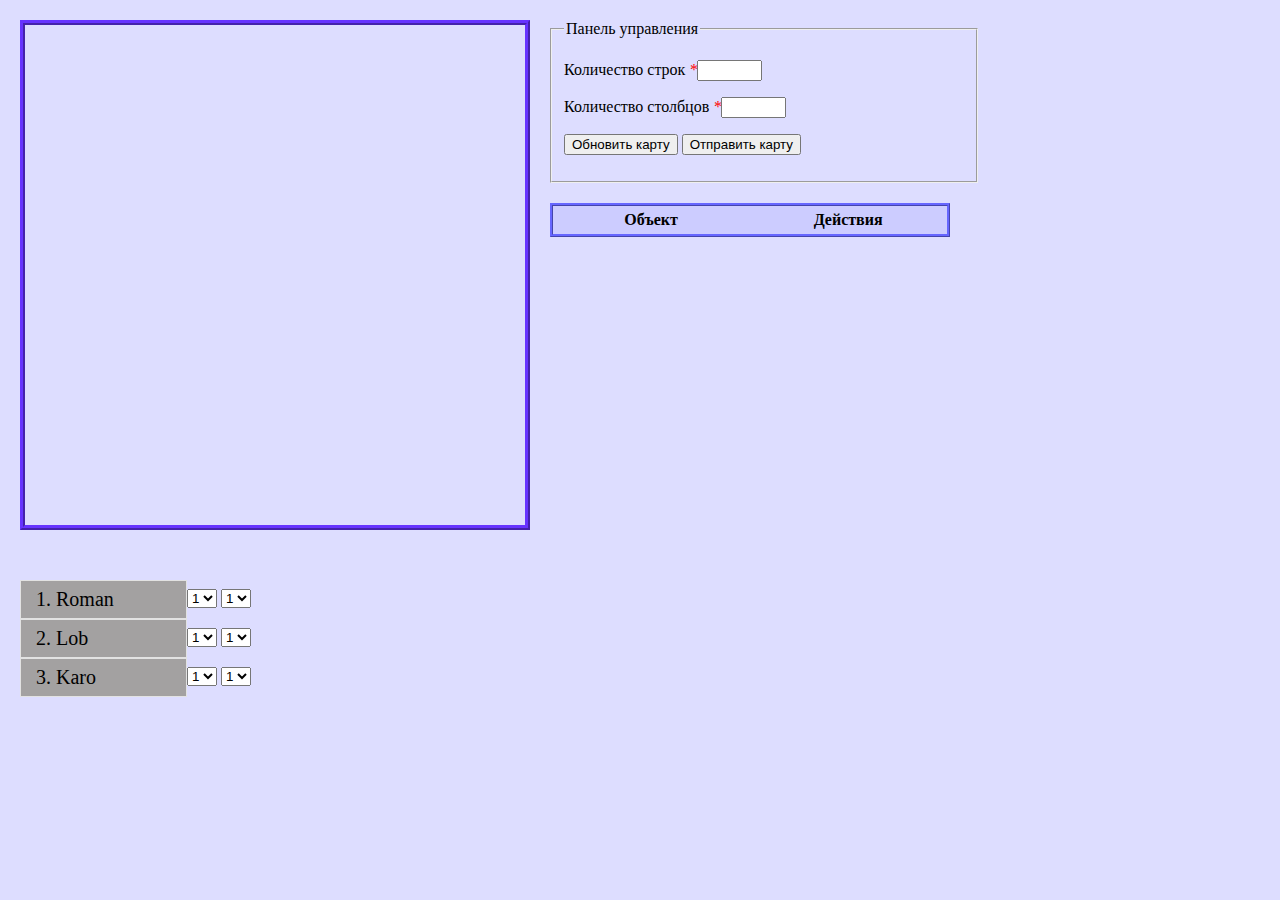
<file: WebContent/index.htm>
<!DOCTYPE html>
<html>
<head>
    <meta http-equiv="Content-Type" content="text/html; charset=utf-8">
    <title>Проект Рома</title>
    <link rel="stylesheet" type="text/css" href="style.css">
    <!--<script type="text/javascript" src="js/jquery.js"></script>-->
    <script type="text/javascript" src="./jquery-1.9.1.min.js"></script>
    <script type="text/javascript" src="js/xml2json.js"></script>
    <script type="text/javascript" src="js/jquery.easing.1.3.js"></script>
    <script type="text/javascript" src="js/funcs.js"></script>
    <script type="text/javascript" src="xmlCreator.js"></script>
    <script type="text/javascript" src="createConfigurationXml.js"></script>
</head>
<body onload="init();">    <div class="ii"></div>
<div id="map">

</div>
<fieldset id="controls" onmouseover="hideSubMenu();">
    <legend>Панель управления</legend>
    <p>
        <label for="irow">Количество строк</label>
        <em class="required">*</em><input id="irow" name="name" size="5" class="required" minlength="2" />
    </p>
    <p>
        <label for="icol">Количество столбцов</label>
        <em class="required">*</em><input id="icol" name="email" size="5"  class="required email" />
    </p>
    <p>
        <input type="button" value="Обновить карту" onclick="map.refresh();"/>
        <input type="button" id="send" value="Отправить карту"/>
    </p>
</fieldset>
<table width="400px" cellpadding="0" cellspacing="0" id="info" onmouseover="hideSubMenu();">
    <tr>
        <th width="200px">Объект</th>
        <th width="200px">Действия</th>
    </tr>

</table>

<div id="players" style="clear: left; padding-top: 50px; ">
    <div class="player-container">
    	<div id="0" class="player-cell">
    		<span>1.</span>
    		<span>Roman</span>
    	</div>
    	<div class="player-position">
    		<select id="select-x">
    			<option>1</option>
    			<option>2</option>
    			<option>3</option>
    			<option>4</option>
    			<option>5</option>
    		</select>
    		<select id="select-y">
    			<option>1</option>
    			<option>2</option>
    			<option>3</option>
    			<option>4</option>
    			<option>5</option>
    		</select>
    	</div>
    </div>
    
	<div class="player-container">
		<div id="1" class="player-cell">
    		<span>2.</span>
    		<span>Lob</span>
    	</div>
    	<div class="player-position">
    		<select id="select-x">
    			<option>1</option>
    			<option>2</option>
    			<option>3</option>
    			<option>4</option>
    			<option>5</option>
    		</select>
    		<select id="select-y">
    			<option>1</option>
    			<option>2</option>
    			<option>3</option>
    			<option>4</option>
    			<option>5</option>
    		</select>
    	</div>
	</div>
    
    <div class="player-container">
    	<div id="2" class="player-cell">
    		<span>3.</span>
    		<span>Karo</span>
    	</div>
    	<div class="player-position">
    		<select id="select-x">
    			<option>1</option>
    			<option>2</option>
    			<option>3</option>
    			<option>4</option>
    			<option>5</option>
    		</select>
    		<select id="select-y">
    			<option>1</option>
    			<option>2</option>
    			<option>3</option>
    			<option>4</option>
    			<option>5</option>
    		</select>
    	</div>
    </div>
    
    
    
</div>

</body>
</html>
</file>
<file: WebContent/style.css>
body {
    background-color: #ddddff;
    margin: 0px;
    padding: 20px;
}
#map {
    width: 500px;
    height: 500px;
    margin-right: 20px;
    position: relative;
    float: left;
    border: 5px ridge #6633ff;
}
#info {
    border: 3px ridge #6666ff;
}
#controls {
    width: 400px;
    margin-bottom: 20px;
}
.player-cell {
	width: 150px;
	height: 30px;
	padding-top: 7px;
	padding-left: 15px;
	font-size: 15pt;
	border: 1px solid #e2e2e2;
	background: rgb(163, 161, 161);
	display: inline;
	position: relative;
	float: left;
	clear: both;
}
.player-position {
	height: 39px;
	position: relative;
}
.player-position select {
	margin-top: 9px;
}
em.required {
    color: red;
}
#map .cell {
    width: 0px;
    height: 0px;
    position: absolute;
    background-color: #ffff99;
    border: 1px dotted blue;
    display: none;
}
#map .cell:hover {
    background-color: #ffff55;
}
#info th {
    padding: 5px;
    font-size: 16px;
    background-color: #ccccff;
}
#info td {
    border-top: 1px solid gray;
    padding: 5px;
    text-align: center;
}
#info tr:hover {
    background-color: #bbbbee;
}
#info td span.action:hover {
    text-decoration: underline;
    cursor: pointer;
}
#map .object_0 {
    position: absolute;
    background-image: url("ims/arch.png");
    background-size: 100% 100%;
    display: none;
    border: none;
    z-index: 1;
}
#map .object_1 {
    position: absolute;
    background-image: url("ims/gold.png");
    background-size: 100% 100%;
    display: none;
    border: none;
    z-index: 1;
}
#map .object_2 {
     position: absolute;
     background-image: url("ims/mage.png");
     background-size: 100% 100%;
     display: none;
     border: none;
     z-index: 1;
 }
#map .exit {
    position: absolute;
    background-image: url("ims/exit.png");
    background-size: 100% 100%;
    display: none;
    border: none;
    z-index: 1;
}
#map .wall {
    position: absolute;
    background-color: red;
    z-index: 1;
    opacity: 0;
    cursor: pointer;
}
#map .wall.active {
    border: 3px ridge white;
    z-index: 2;
}
#map .wall:hover {
    opacity: 0.4;
    cursor: pointer;
}
#map .wall.exist, #map .wall.exist:hover {
    position: absolute;
    background-color: red;
    z-index: 1;
    opacity: 1;
}
#map .river {
    position: absolute;
    background-color: #3333ff;
    display: none;
    border: none;
    z-index: 1;
}
#map .river .arr {

    width: 100%;
    height: 100%;
    background-position: center;
    background-repeat: no-repeat;
    background-size: 100% 100%;
}
#map .river .arr_l {
    background-image: url("ims/arr_l.png");
}
#map .river .arr_r {
    background-image: url("ims/arr_r.png");
}
#map .river .arr_t {
    background-image: url("ims/arr_t.png");
}
#map .river .arr_b {
    background-image: url("ims/arr_b.png");
}
#map .active {
    background-color: #c71585;
    z-index: 2;
}
table.submenu {
    position: absolute;
    z-index: 10;
    width: 130px;
    display: none;
    background-color: #fffacd;
    border: 3px ridge #add8e6;
}
table.submenu span {
    padding: 5px;
    font-size: 14px;
    color: #00008b;
}
table.submenu tr:hover {
    background-color: #ddd4bc;
}
table.submenu td {
    width: 130px;
    height: 30px;
    cursor: pointer;
}
#map .cell.withSubMenu {
    background-color: #ffa07a;
}
</file>
